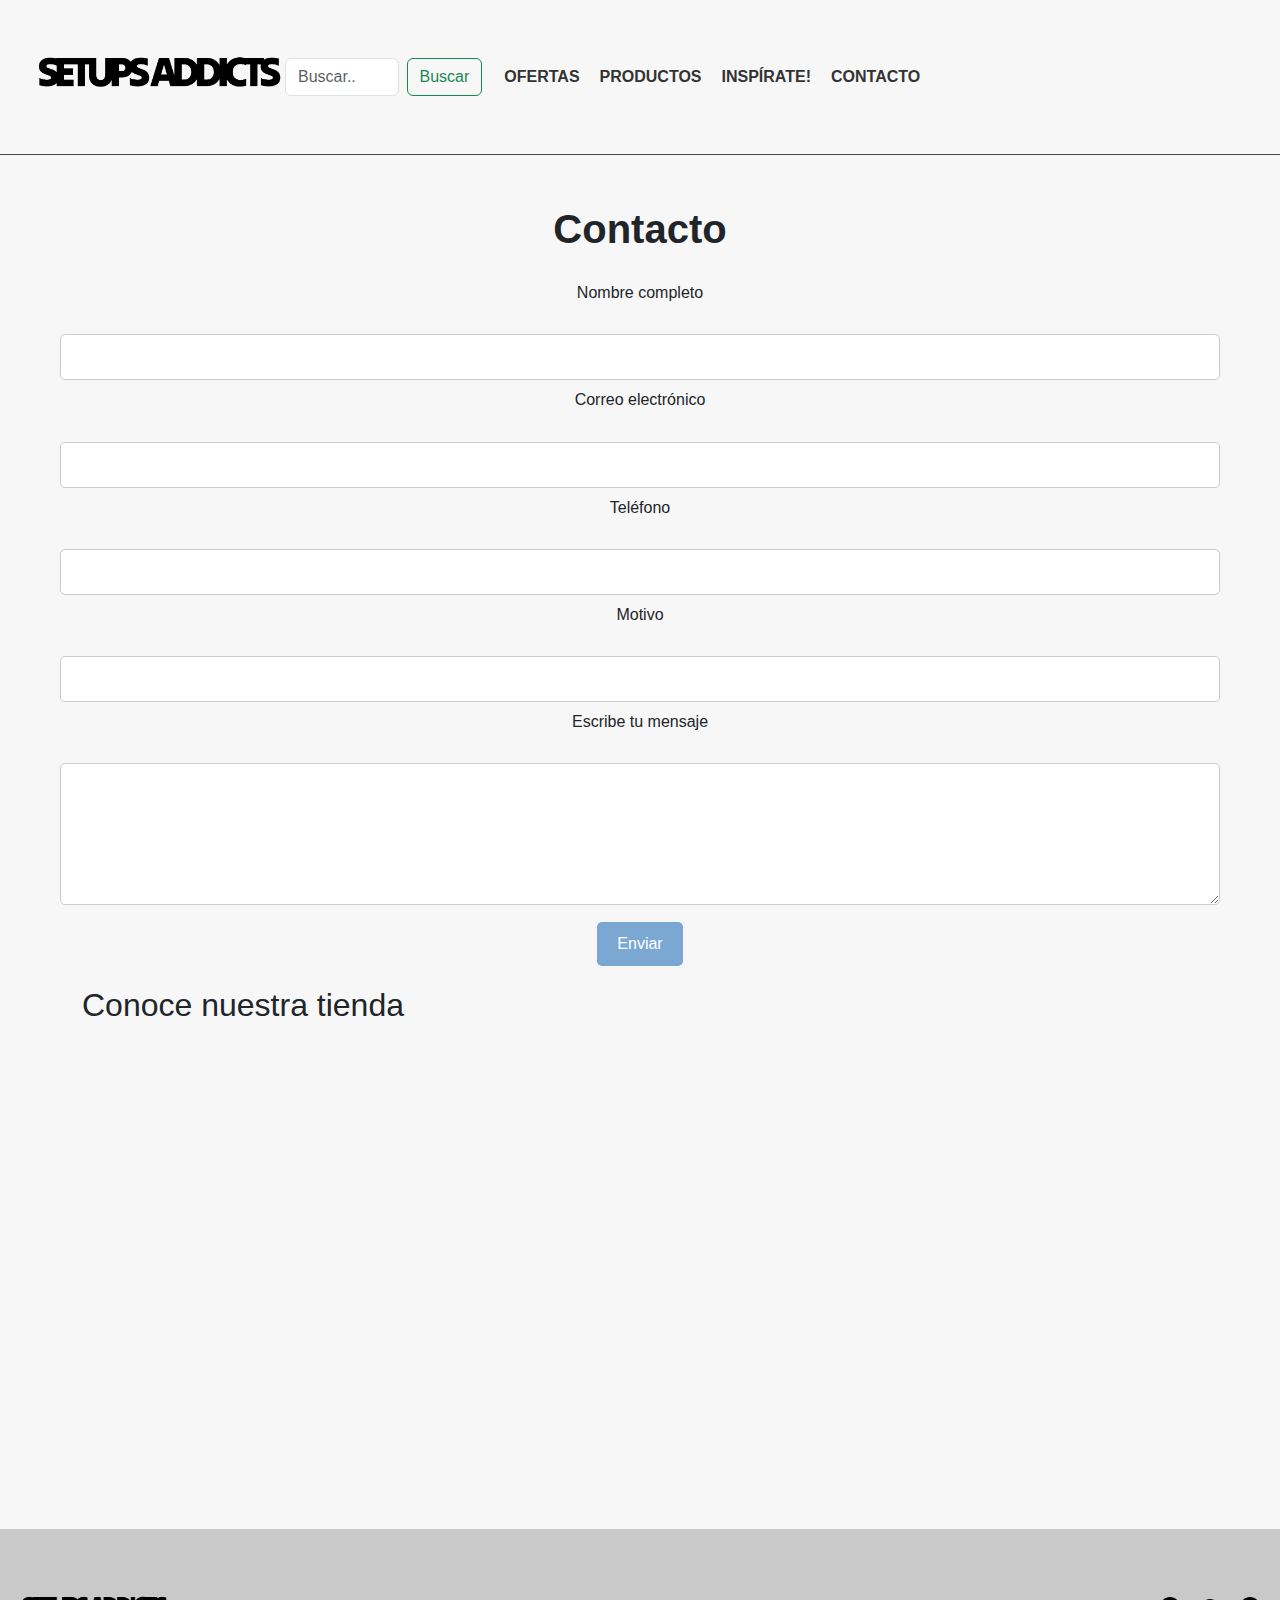
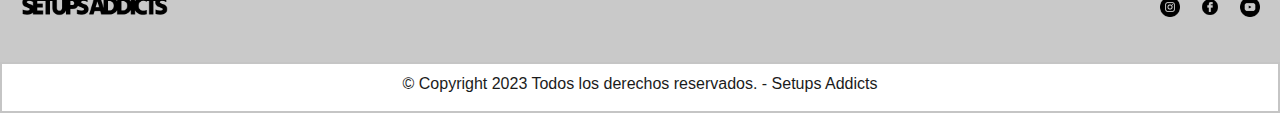
<file: CONTACTO/Contacto.html>
<!DOCTYPE html>
<html lang="es">
<head>
    <meta charset="UTF-8">
    <meta name="viewport" content="width=device-width, initial-scale=1.0">
        <!-- Bootstrap -->
        <link href="https://cdn.jsdelivr.net/npm/bootstrap@5.3.3/dist/css/bootstrap.min.css" rel="stylesheet"
        integrity="sha384-QWTKZyjpPEjISv5WaRU9OFeRpok6YctnYmDr5pNlyT2bRjXh0JMhjY6hW+ALEwIH" crossorigin="anonymous">
    <link rel="stylesheet" href="../CSS/estilos.css">

    <title>Contacto</title>
</head>
<body>
    <header>
        <!-- Logo -->
        <nav class="navbar navbar-expand-lg encabezado">
            <a href="../index.html">
                <img class="Logo" src="../LOGO/LOGO/BLACK.png" alt="INICIO"> </a>
            <!-- Busqueda -->
            <form class="d-flex" role="search">
                <input class="form-control me-2" type="search" placeholder="Buscar.." aria-label="Search">
                <button class="btn btn-outline-success" type="submit">Buscar</button>
            </form>
            <!-- Menu hamburguesa BS -->
            <div class="container-fluid">
                <button class="navbar-toggler" type="button" data-bs-toggle="collapse" data-bs-target="#navbarNav"
                    aria-controls="navbarNav" aria-expanded="false" aria-label="Toggle navigation">
                    <span class="navbar-toggler-icon"></span>
                </button>
                <div class="collapse navbar-collapse" id="navbarNav">
                    <ul class="navbar-nav">
                        <li> <a href="../OFERTAS/ofertas.html">OFERTAS</a> </li>
                        <li> <a href="../PRODUCTOS/productos.html">PRODUCTOS</a> </li>
                        <li><a href="../INSPIRATE/inspirate.html">INSPÍRATE!</a></li>
                        <li><a href="../CONTACTO/Contacto.html">CONTACTO</a></li>
                    </ul>
                </div>
            </div>
        </nav>
    </header>

    <main>

    <h1>Contacto</h1>

    <!-- Formulario para contactos -->
    <div class="contacto"> 

    
        <h3>Nombre completo</h3>
    
            <label for="Nombre"></label>
            <input type="text" id="nombre" name="nombre" required><br>
    
            <h3>Correo electrónico</h3>
            <label for="Correo"></label>
            <input type="Correo" id="" name="Correo" required><br>
            
            <h3>Teléfono</h3>
            <label for="Teléfono"></label>
            <input type="Tel" id="" name="Teléfono" required><br>
    
            <h3>Motivo</h3>
            <label for="Motivo"></label>
            <input type="Motivo" id="" name="Motivo" required><br>
    
            <h3>Escribe tu mensaje</h3>
            <label for="Escribe tu mensaje"></label>
            <textarea id="Escribe tu mensaje" name="Escribe tu mensaje" rows="5" required></textarea>
    
            <input type="submit" value="Enviar">
        </form>
    
</div>
    <div class="Mapa container"> 

        <h2> Conoce nuestra tienda</h2>
            <iframe src="https://www.google.com/maps/embed?pb=!1m18!1m12!1m3!1d26637.623206914308!2d-70.61191153787405!3d-33.430989279922585!2m3!1f0!2f0!3f0!3m2!1i1024!2i768!4f13.1!3m3!1m2!1s0x9662cf7c6e8366f7%3A0x87effcc00a478d7c!2sProvidencia%2C%20Regi%C3%B3n%20Metropolitana!5e0!3m2!1ses!2scl!4v1706990505044!5m2!1ses!2scl" width="600" height="450" style="border:0;" allowfullscreen="" loading="lazy" referrerpolicy="no-referrer-when-downgrade">
            </iframe>
    </div>
</main>
<!-- Pie de página -->
<footer>
    <div class="Footercontainer">
        <div class="logo">
            <img src="../LOGO/LOGO/BLACK.png" alt="Logo de Setups Addicts">

        </div>
        <div class="redes-sociales">
            <a href="https://instagram.com" target="_blank" class="social-link"><img src="../LOGO/ICONOS/instagram.png" height="20px" alt="Instagram"></a>

            <a href="https://facebook.com" target="_blank" class="social-link"><img src="../LOGO/ICONOS/social.png" height="20px" alt="Facebook"></a>

            <a href="https://www.youtube.com" target="_blank" class="social-link"><img src="../LOGO/ICONOS/youtube.png" height="20px" alt="YouTube"></a>
        </div>
        </div>
    </div>
    <div class="Copyright"> 
        <h6> © Copyright 2023 Todos los derechos reservados. - Setups Addicts </h6>
    </div>

</footer>
    <script src="https://cdn.jsdelivr.net/npm/bootstrap@5.3.3/dist/js/bootstrap.bundle.min.js"
    integrity="sha384-YvpcrYf0tY3lHB60NNkmXc5s9fDVZLESaAA55NDzOxhy9GkcIdslK1eN7N6jIeHz"
    crossorigin="anonymous"></script>

    

</body>
</html>
</file>
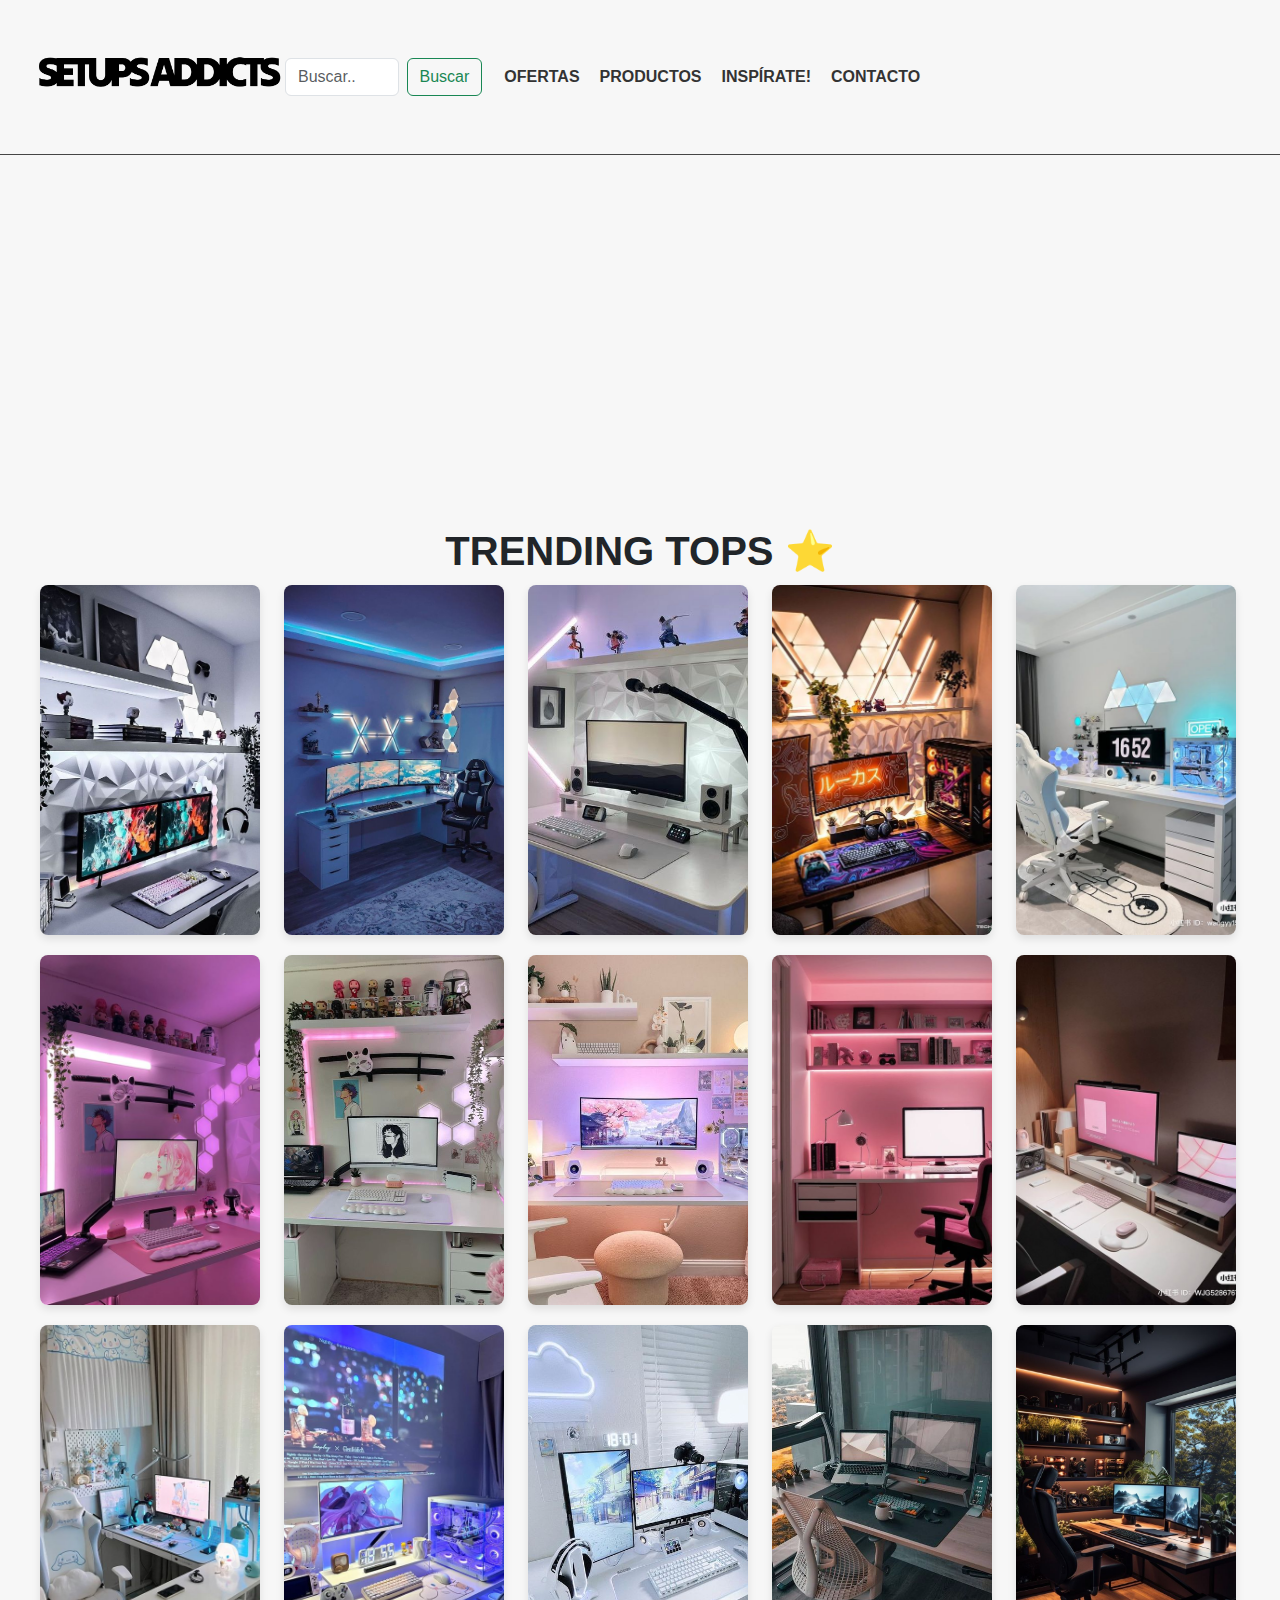
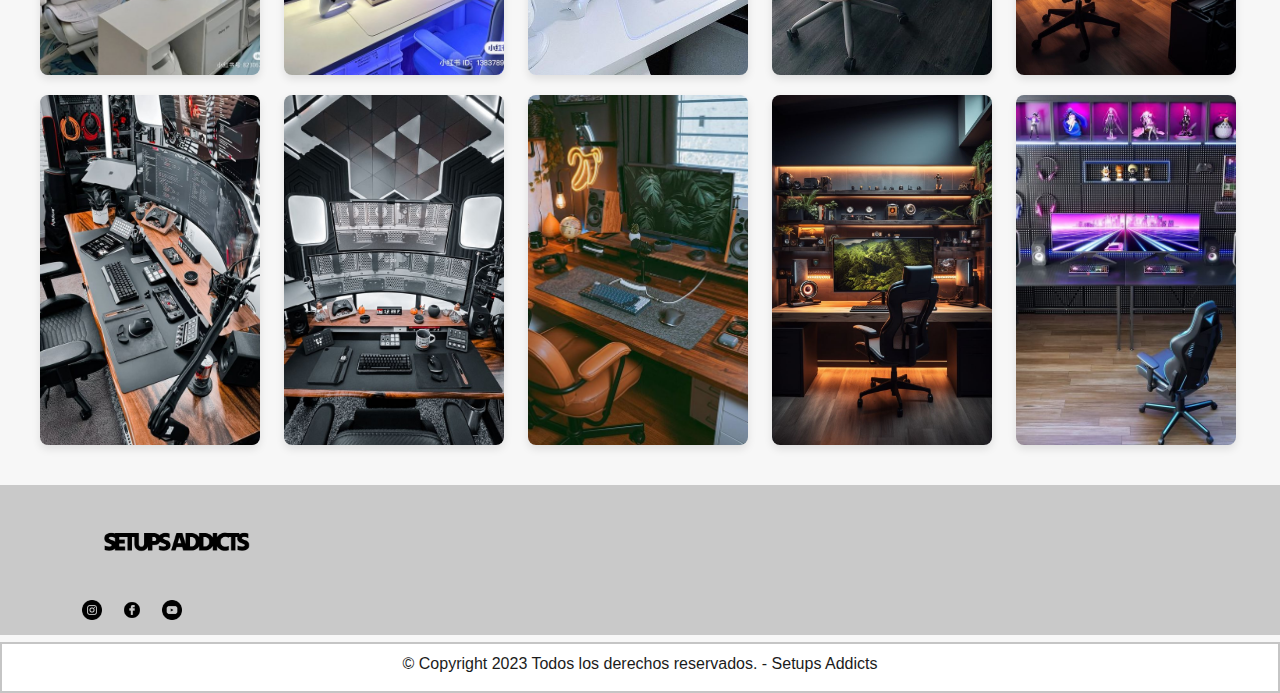
<file: INSPIRATE/inspirate.html>
<!DOCTYPE html>
<html lang="es">
<head>
    <meta charset="UTF-8">
    <meta name="viewport" content="width=device-width, initial-scale=1.0">
        <!-- Bootstrap -->
        <link href="https://cdn.jsdelivr.net/npm/bootstrap@5.3.3/dist/css/bootstrap.min.css" rel="stylesheet"
        integrity="sha384-QWTKZyjpPEjISv5WaRU9OFeRpok6YctnYmDr5pNlyT2bRjXh0JMhjY6hW+ALEwIH" crossorigin="anonymous">
    <link rel="stylesheet" href="../CSS/estilos.css">
    <title>Inspírate!</title>
</head>
<body>
    <header>
        <!-- Logo -->
        <nav class="navbar navbar-expand-lg encabezado">
            <a href="../index.html">
                <img class="Logo" src="../LOGO/LOGO/BLACK.png" alt="INICIO"> </a>
            <!-- Busqueda -->
            <form class="d-flex" role="search">
                <input class="form-control me-2" type="search" placeholder="Buscar.." aria-label="Search">
                <button class="btn btn-outline-success" type="submit">Buscar</button>
            </form>
            <!-- Menu hamburguesa BS -->
            <div class="container-fluid">
                <button class="navbar-toggler" type="button" data-bs-toggle="collapse" data-bs-target="#navbarNav"
                    aria-controls="navbarNav" aria-expanded="false" aria-label="Toggle navigation">
                    <span class="navbar-toggler-icon"></span>
                </button>
                <div class="collapse navbar-collapse" id="navbarNav">
                    <ul class="navbar-nav">
                        <li> <a href="../OFERTAS/ofertas.html">OFERTAS</a> </li>
                        <li> <a href="../PRODUCTOS/productos.html">PRODUCTOS</a> </li>
                        <li><a href="../INSPIRATE/inspirate.html">INSPÍRATE!</a></li>
                        <li><a href="../CONTACTO/Contacto.html">CONTACTO</a></li>
                    </ul>
                </div>
            </div>
        </nav>
    </header>

<main>
    <div class="video-container">
        <iframe width="100%" height="315" src="https://www.youtube.com/embed/xIOTxDKA6qM?si=KhQk-yQXI6LSrJXE" title="Accesorios para setups" frameborder="0" allow="autoplay; loop; muted;" allowfullscreen> </iframe>    </div>

<h1> TRENDING TOPS ⭐</h1>
<div class="contenedor-imagenes-galery">
<img src="../INSPIRATE/IMG/1.jpg" alt="Setup blanco con luces led">
<img src="../INSPIRATE/IMG/2.jpg" alt="Setup azul">
<img src="../INSPIRATE/IMG/3.jpg" alt="Setup blanco con luces led y figuras">
<img src="../INSPIRATE/IMG/4.jpg" alt="Setup con luces led naranjas y fondo con letras japonesas">
<img src="../INSPIRATE/IMG/5.jpg" alt="Setup blanco con celeste">
<img src="../INSPIRATE/IMG/6.jpg" alt="Setup rosado con luces LED">
<img src="../INSPIRATE/IMG/7.jpg" alt="Setup estilo anime con katanas de decoración">
<img src="../INSPIRATE/IMG/8.jpg" alt="Setup adorable con luces rosadas y doradas">
<img src="../INSPIRATE/IMG/9.jpg" alt="Setup rosado con luces led">
<img src="../INSPIRATE/IMG/10.jpg" alt="Setup con la iluminación justa para el trabajo">
<img src="../INSPIRATE/IMG/11.jpg" alt="Setup en espacio reducido, colores blanco y celeste">
<img src="../INSPIRATE/IMG/12.jpg" alt="Setup futurista con proyector y luces LED azules y blancas">
<img src="../INSPIRATE/IMG/13.jpg" alt="Setup blanco y limpio, con luces led con forma de nube">
<img src="../INSPIRATE/IMG/14.jpg" alt="Setup de oficina con vista a la ciudad">
<img src="../INSPIRATE/IMG/15.jpg" alt="Setup con muchas plantas al rededor, luces led naranja">
<img src="../INSPIRATE/IMG/16.jpg" alt="Setup de oficina futurista">
<img src="../INSPIRATE/IMG/17.jpg" alt="Setup de oficina futurista">
<img src="../INSPIRATE/IMG/18.jpg" alt="Setup de oficina con luces led amarillas y muebles café">
<img src="../INSPIRATE/IMG/19.jpg" alt="Setup con muchas plantas al rededor, luces led naranja">
<img src="../INSPIRATE/IMG/20.jpg" alt="Setup de oficina futurista">

</div>

</main>
<!-- Pie de página -->
<footer>
    <div class="container">
        <div class="logo">
            <img src="../LOGO/LOGO/BLACK.png" alt="Logo de Setups Addicts">

        </div>
        <div class="redes-sociales">
            <a href="https://instagram.com" target="_blank" class="social-link"><img src="../LOGO/ICONOS/instagram.png" height="20px" alt="Instagram"></a>
            <a href="https://facebook.com" target="_blank" class="social-link"><img src="../LOGO/ICONOS/social.png" height="20px" alt="Facebook"></a>
            <a href="https://www.youtube.com" target="_blank" class="social-link"><img src="../LOGO/ICONOS/youtube.png" height="20px" alt="YouTube"></a>
        </div>
        </div>
    </div>
    <div class="Copyright"> 
        <h6> © Copyright 2023 Todos los derechos reservados. - Setups Addicts </h6>
    </div>

</footer>
<script src="https://cdn.jsdelivr.net/npm/bootstrap@5.3.3/dist/js/bootstrap.bundle.min.js"
integrity="sha384-YvpcrYf0tY3lHB60NNkmXc5s9fDVZLESaAA55NDzOxhy9GkcIdslK1eN7N6jIeHz"
crossorigin="anonymous"></script>

</body>
</html>
</file>
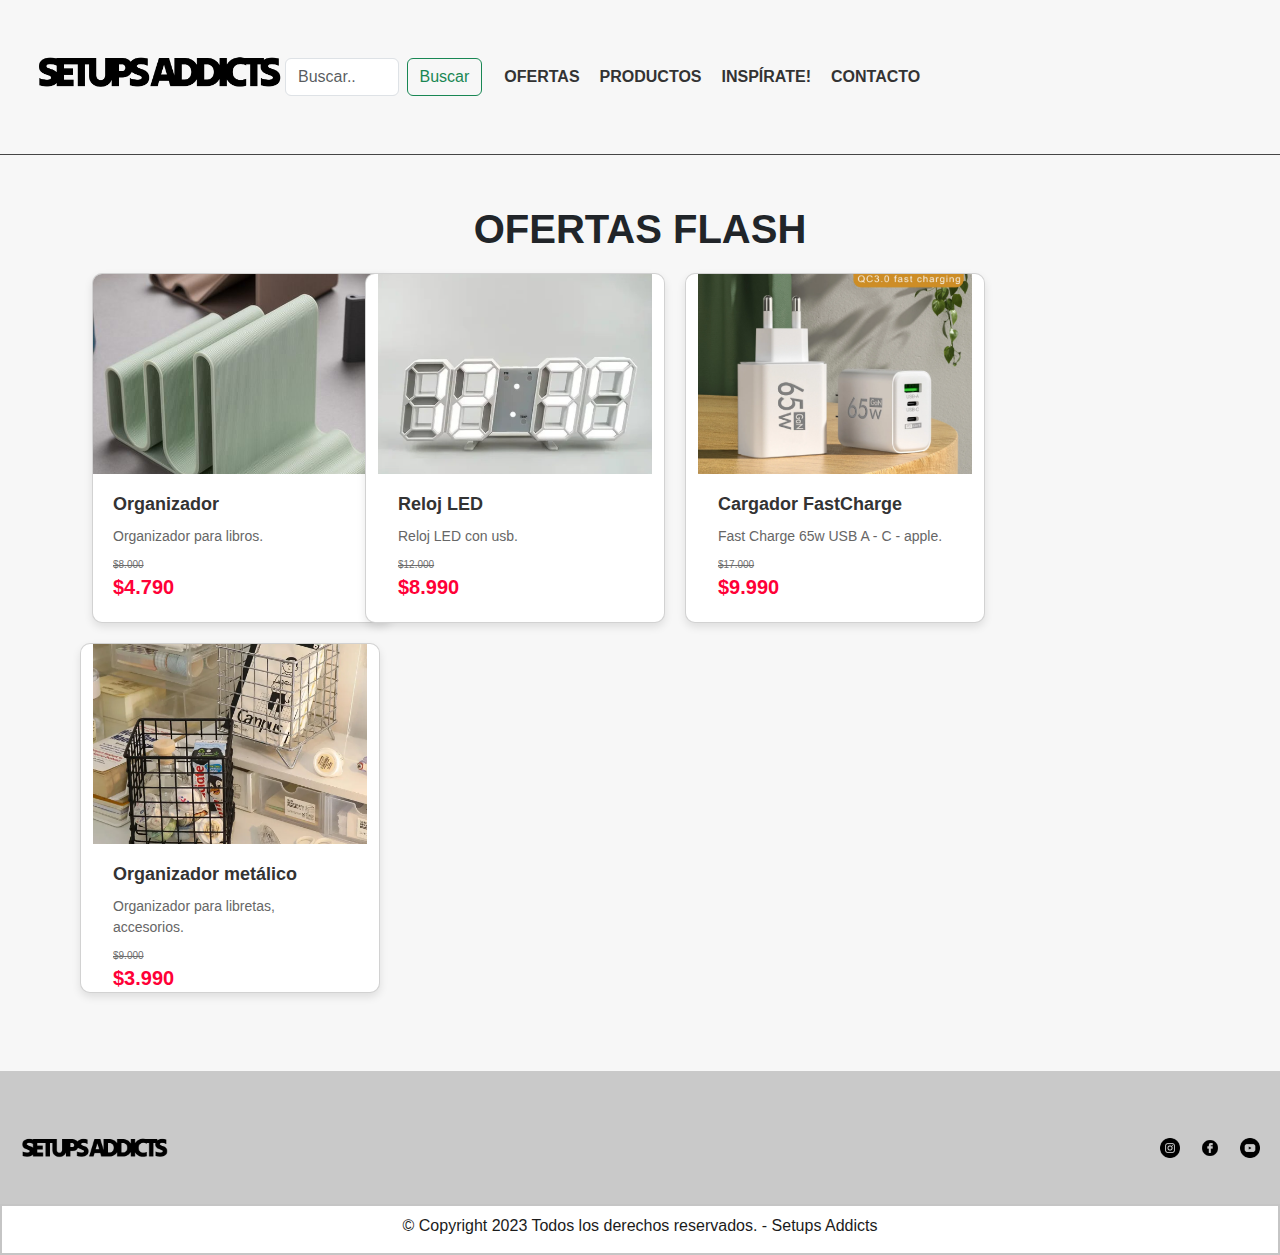
<file: OFERTAS/ofertas.html>
<!DOCTYPE html>
<html lang="es">

<head>
    <meta charset="UTF-8">
    <meta name="viewport" content="width=device-width, initial-scale=1.0">
    <!-- Bootstrap -->
    <link href="https://cdn.jsdelivr.net/npm/bootstrap@5.3.3/dist/css/bootstrap.min.css" rel="stylesheet"
        integrity="sha384-QWTKZyjpPEjISv5WaRU9OFeRpok6YctnYmDr5pNlyT2bRjXh0JMhjY6hW+ALEwIH" crossorigin="anonymous">
    <link rel="stylesheet" href="../CSS/estilos.css">
    <title>Ofertas</title>
</head>

<body>
    <header>
        <!-- Logo -->
        <nav class="navbar navbar-expand-lg encabezado">
            <a href="../index.html">
                <img class="Logo" src="../LOGO/LOGO/BLACK.png" alt="INICIO"> </a>
            <!-- Busqueda -->
            <form class="d-flex" role="search">
                <input class="form-control me-2" type="search" placeholder="Buscar.." aria-label="Search">
                <button class="btn btn-outline-success" type="submit">Buscar</button>
            </form>
            <!-- Menu hamburguesa BS -->
            <div class="container-fluid">
                <button class="navbar-toggler" type="button" data-bs-toggle="collapse" data-bs-target="#navbarNav"
                    aria-controls="navbarNav" aria-expanded="false" aria-label="Toggle navigation">
                    <span class="navbar-toggler-icon"></span>
                </button>
                <div class="collapse navbar-collapse" id="navbarNav">
                    <ul class="navbar-nav">
                        <li> <a href="../OFERTAS/ofertas.html">OFERTAS</a> </li>
                        <li> <a href="../PRODUCTOS/productos.html">PRODUCTOS</a> </li>
                        <li><a href="../INSPIRATE/inspirate.html">INSPÍRATE!</a></li>
                        <li><a href="../CONTACTO/Contacto.html">CONTACTO</a></li>
                    </ul>
                </div>
            </div>
        </nav>
    </header>

    <main class="contenedor-ofertas container">

        <h1>OFERTAS FLASH</h1>


        <div class="row">

            <div class="col-md-6 col-lg-3">
                <div class="card">
                    <img src="../OFERTAS/IMG/10.jpg" alt="Organizador de metal" class="product-image">
                    <div class="product-details">
                        <h2 class="product-title">Organizador</h2>
                        <p class="descripciondeproducto">Organizador para libros.</p>
                        <p class="precio-anterior">$8.000</p>
                        <p class="producto-precio">$4.790</p>
                    </div>
                </div>
            </div>

            <div class="card">
                <img src="../OFERTAS/IMG/8.png" alt="Reloj LED" class="product-image">
                <div class="product-details">
                    <h2 class="product-title">Reloj LED </h2>
                    <p class="descripciondeproducto">Reloj LED con usb.</p>
                    <p class="precio-anterior">$12.000</p>
                    <p class="producto-precio">$8.990</p>
                </div>
            </div>
            <div class="card">
                <img src="../OFERTAS/IMG/10.png" alt="Cargador Fast Charge 65w" class="product-image">
                <div class="product-details">
                    <h2 class="product-title">Cargador FastCharge </h2>
                    <p class="descripciondeproducto">Fast Charge 65w USB A - C - apple. </p>
                    <p class="precio-anterior">$17.000</p>
                    <p class="producto-precio">$9.990</p>
                </div>
            </div>
            <div class="card">
                <img src="../OFERTAS/IMG/5.png" alt="Contenedor metalico, organizador" class="product-image">
                <div class="product-details">
                    <h2 class="product-title">Organizador metálico </h2>
                    <p class="descripciondeproducto">Organizador para libretas, accesorios.</p>
                    <p class="precio-anterior">$9.000</p>
                    <p class="producto-precio">$3.990</p>
                </div>
            </div>

    </main>
    <!-- Footer -->
    <footer class="mt-5">
        <div class="Footercontainer">
            <div class="logo">
                <img src="../LOGO/LOGO/BLACK.png" alt="Logo de Setups Addicts">

            </div>
            <div class="redes-sociales">
                <a href="https://instagram.com" target="_blank" class="social-link"><img
                        src="../LOGO/ICONOS/instagram.png" height="20px" alt="Instagram"></a>

                <a href="https://facebook.com" target="_blank" class="social-link"><img src="../LOGO/ICONOS/social.png"
                        height="20px" alt="Facebook"></a>

                <a href="https://www.youtube.com" target="_blank" class="social-link"><img
                        src="../LOGO/ICONOS/youtube.png" height="20px" alt="YouTube"></a>
            </div>
        </div>
        </div>
        <div class="Copyright">
            <h6> © Copyright 2023 Todos los derechos reservados. - Setups Addicts </h6>
        </div>

    </footer>
    <script src="https://cdn.jsdelivr.net/npm/bootstrap@5.3.3/dist/js/bootstrap.bundle.min.js"
        integrity="sha384-YvpcrYf0tY3lHB60NNkmXc5s9fDVZLESaAA55NDzOxhy9GkcIdslK1eN7N6jIeHz"
        crossorigin="anonymous"></script>


</body>

</html>
</file>
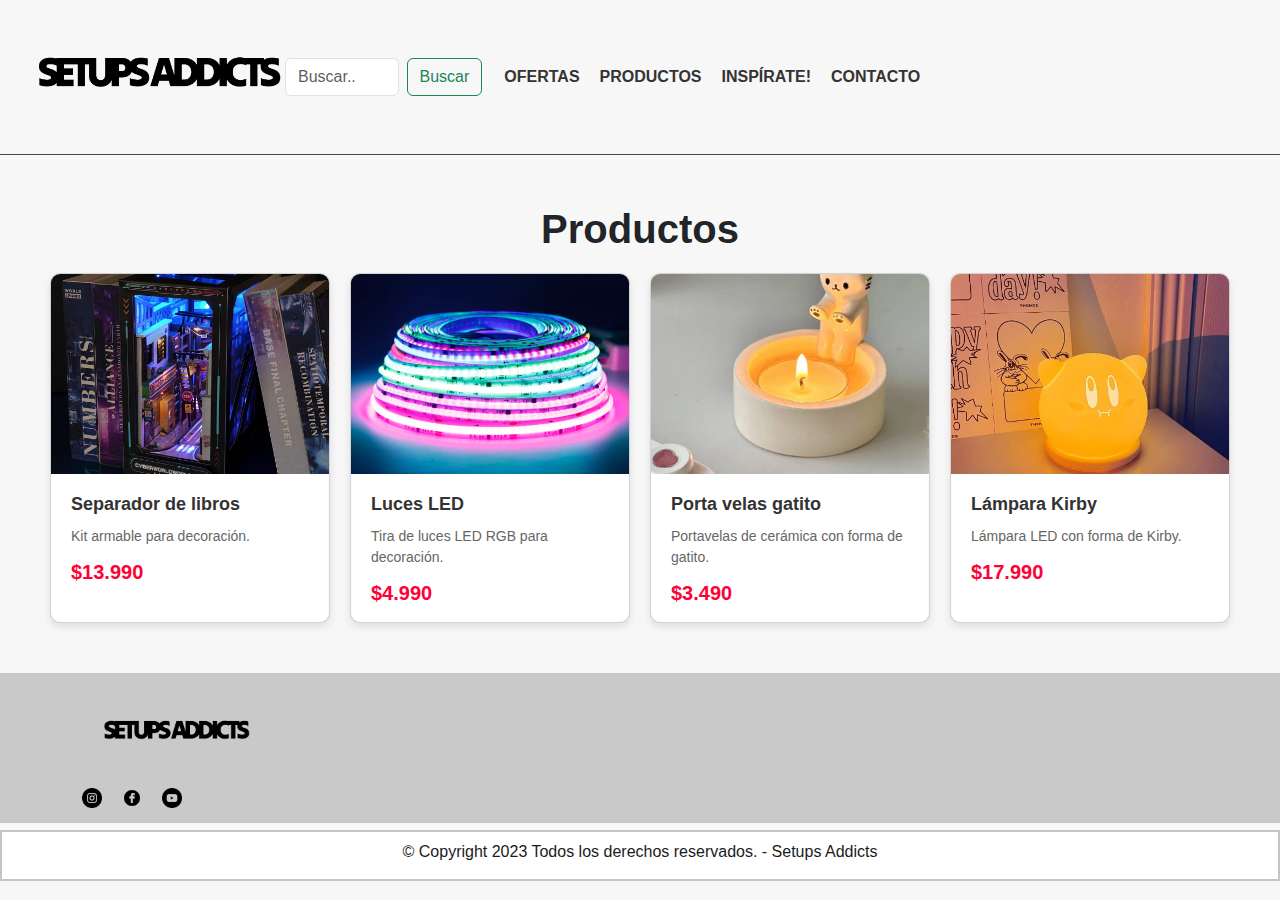
<file: PRODUCTOS/productos.html>
<!DOCTYPE html>
<html lang="es">
<head>
    <meta charset="UTF-8">
    <meta name="viewport" content="width=device-width, initial-scale=1.0">
        <!-- Bootstrap -->
        <link href="https://cdn.jsdelivr.net/npm/bootstrap@5.3.3/dist/css/bootstrap.min.css" rel="stylesheet"
        integrity="sha384-QWTKZyjpPEjISv5WaRU9OFeRpok6YctnYmDr5pNlyT2bRjXh0JMhjY6hW+ALEwIH" crossorigin="anonymous">
    <link rel="stylesheet" href="../CSS/estilos.css">
    <title>Productos</title>
</head>
<body>
    <header>
        <!-- Logo -->
        <nav class="navbar navbar-expand-lg encabezado">
            <a href="../index.html">
                <img class="Logo" src="../LOGO/LOGO/BLACK.png" alt="INICIO"> </a>
            <!-- Busqueda -->
            <form class="d-flex" role="search">
                <input class="form-control me-2" type="search" placeholder="Buscar.." aria-label="Search">
                <button class="btn btn-outline-success" type="submit">Buscar</button>
            </form>
            <!-- Menu hamburguesa BS -->
            <div class="container-fluid">
                <button class="navbar-toggler" type="button" data-bs-toggle="collapse" data-bs-target="#navbarNav"
                    aria-controls="navbarNav" aria-expanded="false" aria-label="Toggle navigation">
                    <span class="navbar-toggler-icon"></span>
                </button>
                <div class="collapse navbar-collapse" id="navbarNav">
                    <ul class="navbar-nav">
                        <li> <a href="../OFERTAS/ofertas.html">OFERTAS</a> </li>
                        <li> <a href="../PRODUCTOS/productos.html">PRODUCTOS</a> </li>
                        <li><a href="../INSPIRATE/inspirate.html">INSPÍRATE!</a></li>
                        <li><a href="../CONTACTO/Contacto.html">CONTACTO</a></li>
                    </ul>
                </div>
            </div>
        </nav>
    </header>
<main>
<h1> Productos</h1>

<!-- CARDS -->
<div class="card-container">

    <div class="card">
        <img src="../PRODUCTOS/IMG/1.png" alt="Separador de libros" class="product-image">
        <div class="product-details">
            <h2 class="product-title">Separador de libros</h2>
            <p class="descripciondeproducto">Kit armable para decoración.</p>
            <p class="producto-precio">$13.990</p>
        </div>
    </div>

    <div class="card">
        <img src="../PRODUCTOS/IMG/2.png" alt="Tira de luces LED " class="product-image">
        <div class="product-details">
            <h2 class="product-title">Luces LED</h2>
            <p class="descripciondeproducto">Tira de luces LED RGB para decoración.</p>
            <p class="producto-precio">$4.990</p>
        </div>
    </div>

    <div class="card">
        <img src="../PRODUCTOS/IMG/7.png" alt="Porta vela con forma de gatito" class="product-image">
        <div class="product-details">
            <h2 class="product-title">Porta velas gatito</h2>
            <p class="descripciondeproducto">Portavelas de cerámica con forma de gatito.</p>
            <p class="producto-precio">$3.490</p>
        </div>
    </div>

    <div class="card">
        <img src="../PRODUCTOS/IMG/4.png" alt="Lámpara con forma de personaje kirby" class="product-image">
        <div class="product-details">
            <h2 class="product-title">Lámpara Kirby</h2>
            <p class="descripciondeproducto">Lámpara LED con forma de Kirby.</p>
            <p class="producto-precio">$17.990</p>
        </div>
    </div>

</div>

</main>
<!-- Pie de página -->
<footer>
    <div class="container">
        <div class="logo">
            <img src="../LOGO/LOGO/BLACK.png" alt="Logo de Setups Addicts">

        </div>
        <div class="redes-sociales">
            <a href="https://instagram.com" target="_blank" class="social-link"><img src="../LOGO/ICONOS/instagram.png" height="20px" alt="Instagram"></a>
            <a href="https://facebook.com" target="_blank" class="social-link"><img src="../LOGO/ICONOS/social.png" height="20px" alt="Facebook"></a>
            <a href="https://www.youtube.com" target="_blank" class="social-link"><img src="../LOGO/ICONOS/youtube.png" height="20px" alt="YouTube"></a>
        </div>
        </div>
    </div>
    <div class="Copyright"> 
        <h6> © Copyright 2023 Todos los derechos reservados. - Setups Addicts </h6>
    </div>
</footer>
<script src="https://cdn.jsdelivr.net/npm/bootstrap@5.3.3/dist/js/bootstrap.bundle.min.js"
integrity="sha384-YvpcrYf0tY3lHB60NNkmXc5s9fDVZLESaAA55NDzOxhy9GkcIdslK1eN7N6jIeHz"
crossorigin="anonymous"></script>

</body>
</html>
</file>
<file: CSS/estilos.css>
*{
    margin: 0;
    padding: 0;
    font-family: "Poppins", sans-serif;
    font-weight: 400;
    font-style: normal;
}
/* ----------------------------Body------------------------ */
body {
    background-color: #f7f7f7;
    margin: 0;
}
/* ----------------------------Header-------------------- */
.encabezado {
    border-bottom:  1px solid rgb(70, 70, 70);
    text-align: center;
    padding: 50px 35px;
    font-family: 'Poppins', sans-serif;
    position: relative;
}
nav ul li{
    list-style: none;
    margin: 0 10px;
    display: inline-block;
    text-align: right;
}
.Logo{
    float: left;
    width: 250px;
    transform: translateX(-50%);
    top: 55%;
    transform: translateY(-10%);
}
nav a{
    text-decoration: none;
    text-transform: uppercase;
    font-weight: bold;
    color: #333;
}

/* ---------Banner y Carrousel---------- */
.bannercontenido{
margin: 0px;
padding: 0;
}

/* --------Main ----------- */
h1{
    text-align: center;
    text-decoration: none;
    padding: 10px 0 10px 0;
    margin: 0px;
    font-family: "Poppins", sans-serif;
    font-weight: bold;
}

main{
    margin: 20px;
    padding: 20px;    
}
/* ---------------formularios --------------------*/
.contacto{
    margin: 20px;
    text-align: center;
}
.contacto h3 {
    font-size: 16px;
}
.contacto label {
    font-size: 20px;
}

.contacto input[type="text"],
.contacto input[type="Correo"],
.contacto input[type="Tel"],
.contacto input[type="motivo"],
.contacto textarea {
    width: 100%;
    padding: 10px;
    margin-bottom: 10px;
    font-size: 16px;
    border-radius: 5px;
    border: 1px solid #ccc;
}
.contacto input[type="submit"] {
    padding: 10px 20px;
    font-size: 16px;
    background-color: #7ba8d3;
    color: #fff;
    border: none;
    border-radius: 5px;
    cursor: pointer;
}
.contacto input[type="submit"]:hover {
    background-color: #363e86;
}

/* ------------------Mapa -------------------*/
.Mapa container{
    text-align: center;
}

/* ----------------------Card Productos --------------------------*/
.card-container{
    display: flex;
    justify-content: space-around;
    align-items: center;
}

.card {
    width: 200px;
    height: 350px;
    margin: 10px;
    background-color: #fff;
    border-radius: 10px;
    box-shadow: 0 4px 8px rgba(0, 0, 0, 0.1);
    overflow: hidden;
    width: 300px;
}

.product-image {
    width: 100%;
    height: 200px;
    object-fit: cover;
}

.product-details {
    padding: 20px;
}

.product-title {
    margin: 0;
    font-family: "Poppins", sans-serif;
    font-weight: 600;
    font-style: normal;
    font-size: 18px;
    color: #333;
}

.descripciondeproducto {
    margin: 10px 0;
    font-size: 14px;
    color: #666;
}

.producto-precio {
    margin: 0;
    font-size: 20px;
    color: #ff0037;
    font-weight: bold;
}
.precio-anterior{
    margin: 0;
    font-size:10px ;
    text-decoration: line-through;
    color: #6d6d6d;
}
.contenedor-imagenes-galery {
    text-align: center;
    display: grid;
    grid-template-columns: repeat(auto-fill, minmax(200px, 1fr));
    gap: 20px;
}

.contenedor-imagenes-galery img {
    width: 220px;
    height: 350px;
    object-fit: cover;
    border-radius: 8px;
    box-shadow: 0 4px 8px rgba(0, 0, 0, 0.1);
}
.contenedor-imagenes-inicio{
    padding-top: 10px;
    text-align: center;
    display: grid;
    grid-template-columns: repeat(auto-fill, minmax(200px, 1fr));
    gap: 20px;

}
.contenedor-imagenes-inicio img{
    width: 220px;
    height: 230px;
    object-fit: cover;
    border-radius: 8px;
    box-shadow: 0 4px 8px rgba(0, 0, 0, 0.034);
}
/* -----------------------------------------FOOTER --------------------------------------*/
footer {
    background-color: #c9c9c9;
    height: 150px;
    color: rgb(27, 27, 27);
}
.Footercontainer{
    padding: 20px 0;
    display: flex;
    justify-content: space-between;
    align-items: center;    
    

}
.logo img{
    padding-left: 20px;
    padding-top: 40px;
        width: 170px;
}
.redes-sociales {
    display: flex;
}
.social-link {
    padding-top: 40px;
    margin-right: 20px;
}
.Copyright{
    border: 2px solid rgb(197, 197, 197);
    background-color: #fff;
    margin-top: 20px;
    padding: 10px;
    text-align: center;
}

/* -----------------------Responsive-------------------- */

/* Tablet 768px hasta 1023 */
@media (max-width:1023px){

    /* Header */
    .encabezado {
        height: auto;
        flex-direction: column;
        text-align: center;
    }
    /* INDEX - INICIO */
    /* Banner */
    .bannercontenido{
        margin: 0;
        font-size: 2.5rem;
    }
    /* contenedor-inicio */
    .contenedor-ofertas-inicio{
        margin: 5vh;
        font-size: inherit;
    }
    .contenedor-imagenes-inicio{
        margin: 5vh;
        
        grid-template-columns: 1fr 1fr;
    }
    /* Footer */
    
    /* PÁGINA DE OFERTAS */
    .contenedor-ofertas h1 {
        margin: 5vh;
        grid-template-columns: 1fr 1fr;
        
    }
    
}
</file>
